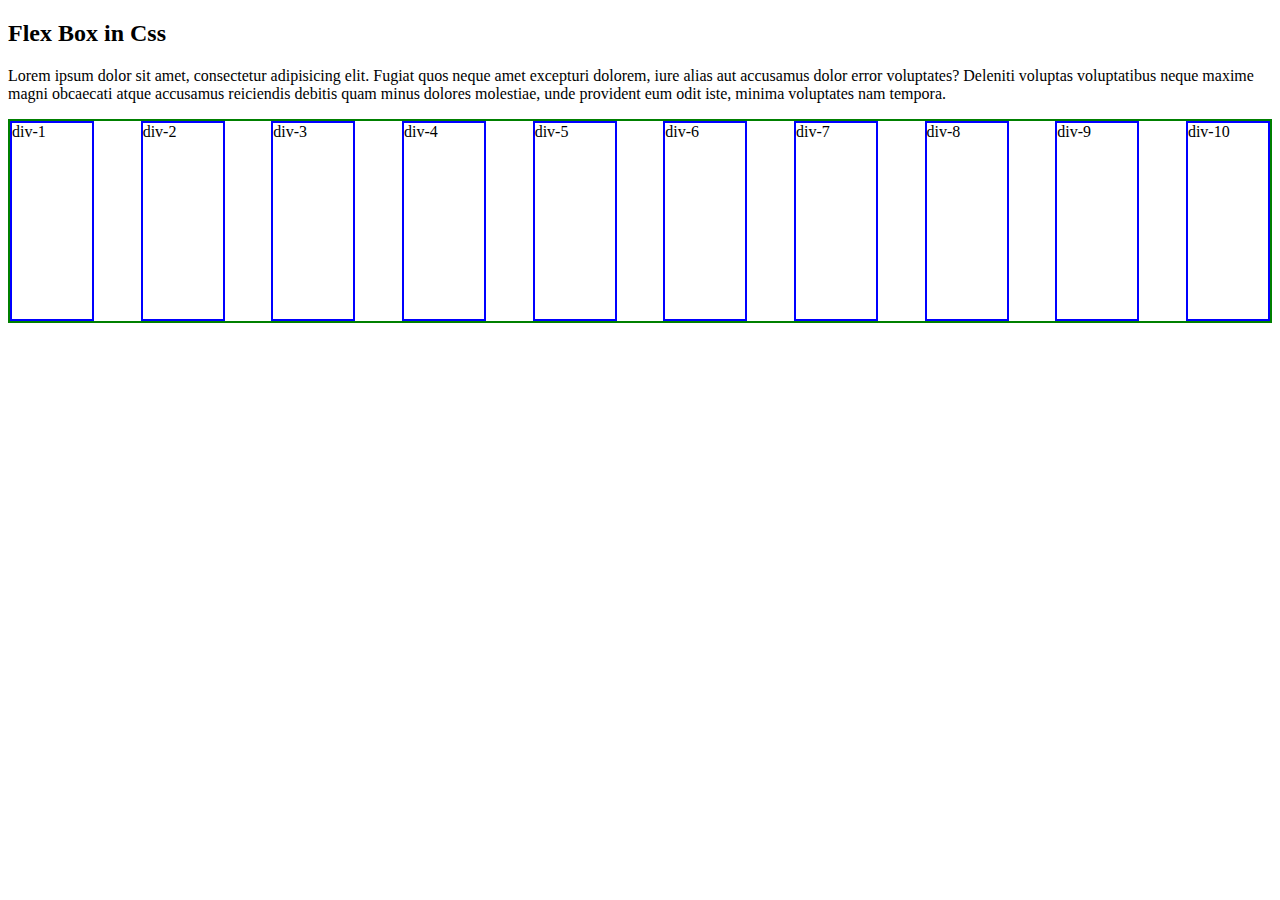
<file: flexbox.html>
<!DOCTYPE html>
<html lang="en">
<head>
    <meta charset="UTF-8">
    <meta name="viewport" content="width=device-width, initial-scale=1.0">
    <title>Document</title>
    <link rel="stylesheet" href="style2.css">
</head>
<body>
    <div class="main">
        <h2>Flex Box in Css</h2>
        <p>Lorem ipsum dolor sit amet, consectetur adipisicing elit. Fugiat quos neque amet excepturi dolorem, iure alias aut accusamus dolor error voluptates? Deleniti voluptas voluptatibus neque maxime magni obcaecati atque accusamus reiciendis debitis quam minus dolores molestiae, unde provident eum odit iste, minima voluptates nam tempora.</p>
    </div>
    <!-- <div class="container">
        <div class="box">1</div>
        <div class="box">2</div>
        <div class="box">3</div>
        <div class="box">4</div>
        <div class="box">5</div>
        <div class="box">6</div>
        <div class="box">7</div>
        <div class="box">8</div>
    </div> -->
    <div class="container">
        <div class="div">div-1</div>
        <div class="div">div-2</div>
        <div class="div">div-3</div>
        <div class="div">div-4</div>
        <div class="div">div-5</div>
        <div class="div">div-6</div>
        <div class="div">div-7</div>
        <div class="div">div-8</div>
        <div class="div">div-9</div>
        <div class="div">div-10</div>
    </div>
</body>
</html>
</file>
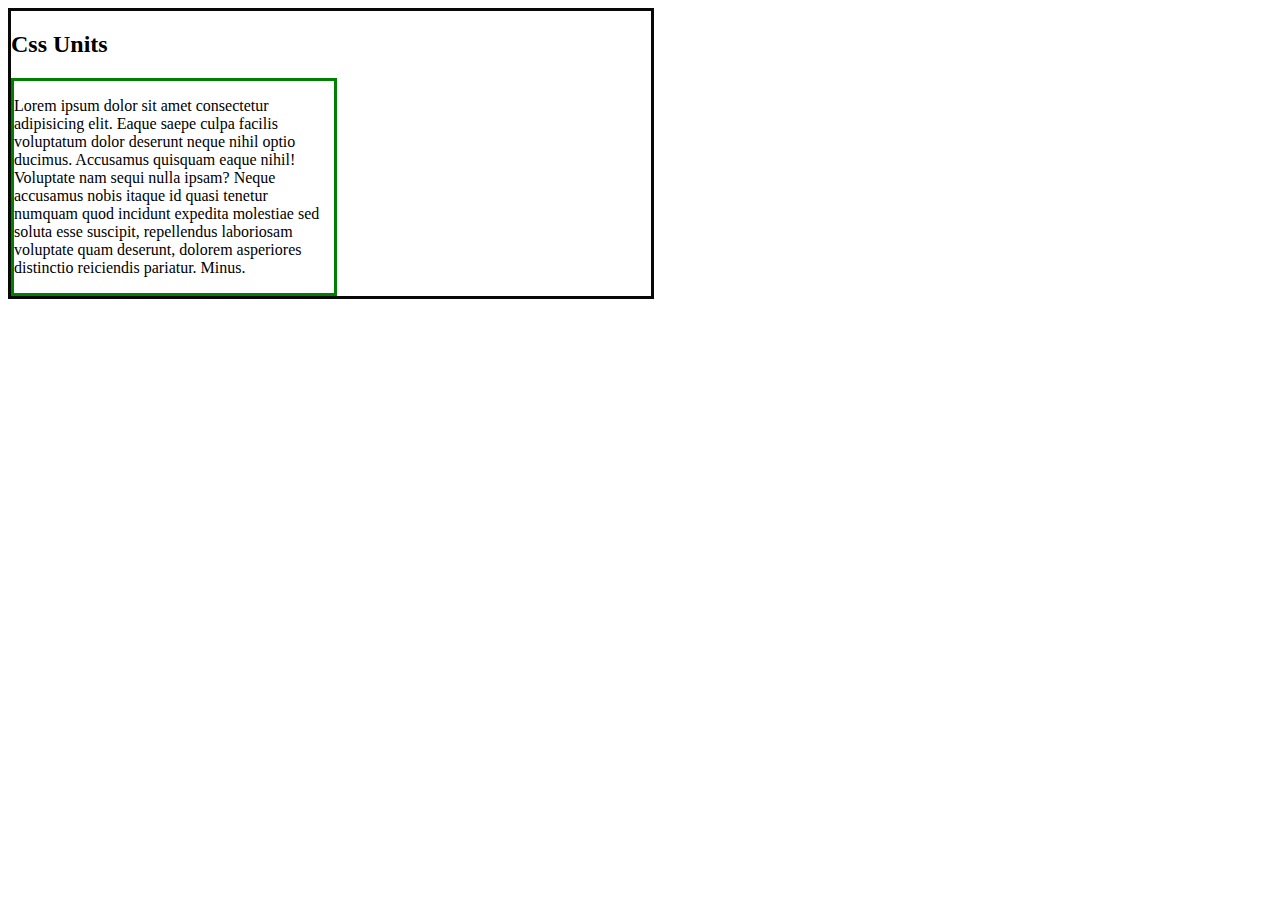
<file: index2.html>
<!DOCTYPE html>
<html lang="en">
<head>
    <meta charset="UTF-8">
    <meta name="viewport" content="width=device-width, initial-scale=1.0">
    <title>Document</title>
    <style>
      
        .main
{
    border:3px solid rgb(8, 8, 8);
    width:50vw;  /*100% of the view width*/
}

        .body-section

        {
            border:3px solid green;
            width:50%;
        }
        
    </style>
</head>

<body>
    <div class="main">
    <div class="head-section">
   <h2>Css Units</h2>
    </div>
    <div class="body-section">
        <p>Lorem ipsum dolor sit amet consectetur adipisicing elit. Eaque saepe culpa facilis voluptatum dolor deserunt neque nihil optio ducimus. Accusamus quisquam eaque nihil! Voluptate nam sequi nulla ipsam? Neque accusamus nobis itaque id quasi tenetur numquam quod incidunt expedita molestiae sed soluta esse suscipit, repellendus laboriosam voluptate quam deserunt, dolorem asperiores distinctio reiciendis pariatur. Minus.</p>
    </div>
    </div>
</html>
</file>
<file: style2.css>
/*vertical cross axis horizontal main acess*/
.container
{
    border:2px solid green;
    min-height: 200px;
    display: flex;
    /* flex-direction: row-reverse; */
    /* flex-direction: column-reverse;
  */
  flex-wrap: wrap;

  /* gap: 30px; */
  /* justify-content: space-around; */
  /* justify-content: center; */
  /* justify-content: end; */
  justify-content: space-between;
    
}
.div
{
    border: 2px solid blue;
    /* margin: 12px 3px; */
    width:80px;
}
</file>
